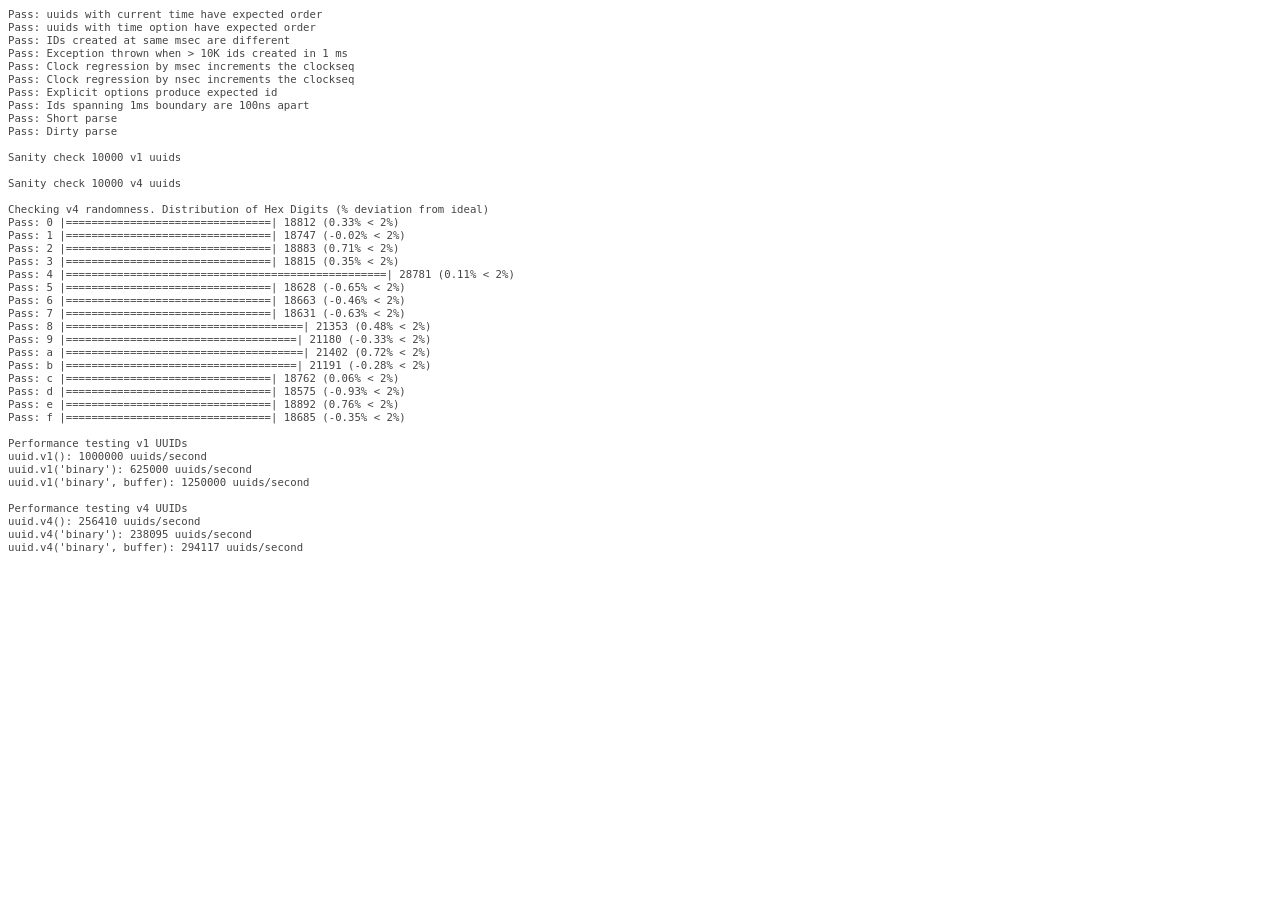
<file: node_modules/request/node_modules/node-uuid/test/test.html>
<html>
  <head>
    <style>
      div {
        font-family: monospace;
        font-size: 8pt;
      }
      div.log {color: #444;}
      div.warn {color: #550;}
      div.error {color: #800; font-weight: bold;}
    </style>
    <script src="../uuid.js"></script>
  </head>
  <body>
    <script src="./test.js"></script>
  </body>
</html>
</file>
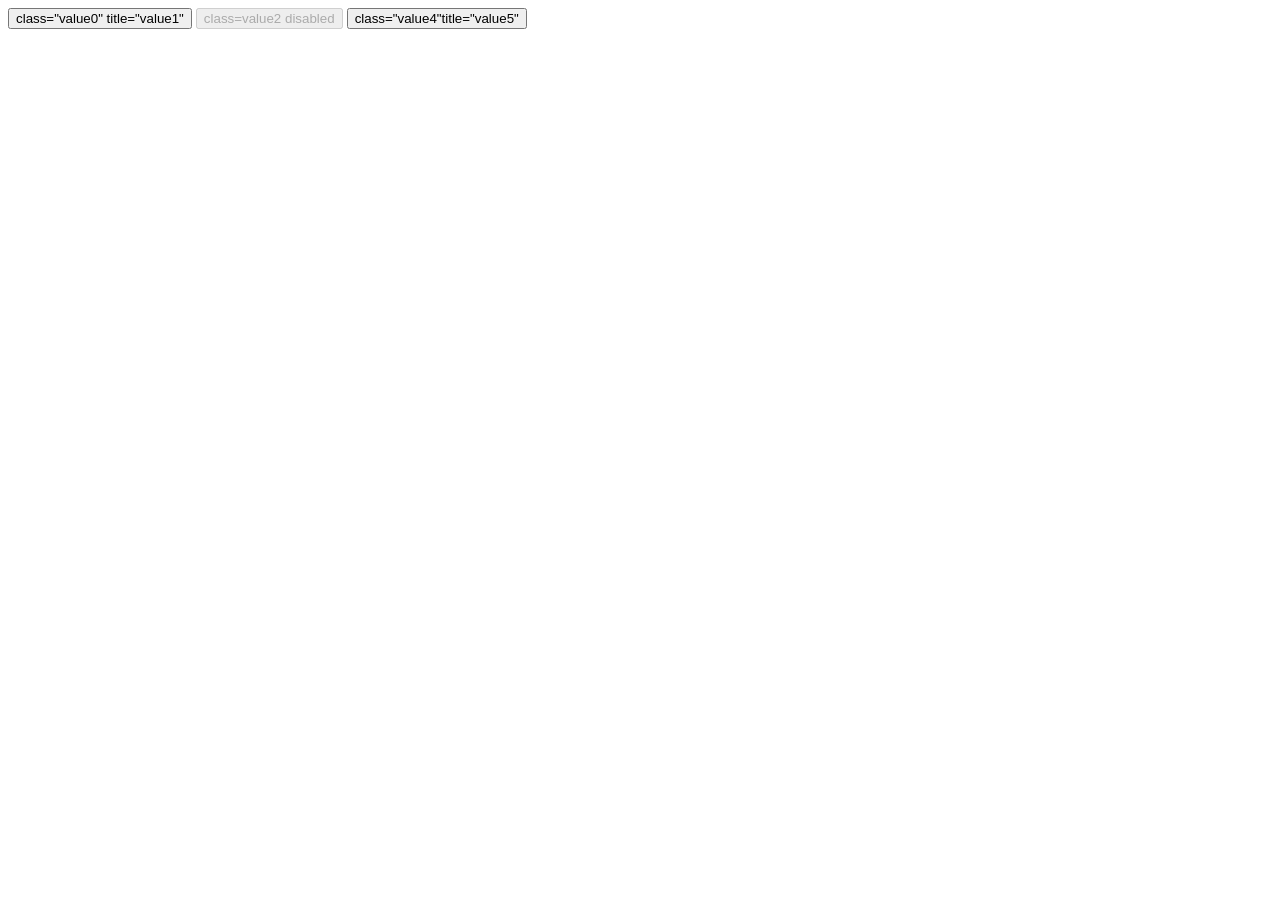
<file: node_modules/cheerio/node_modules/htmlparser2/test/Documents/Attributes.html>
<!doctype html>
<html>
<head>
	<title>Attributes test</title>
</head>
<body>
	<!-- Normal attributes -->
	<button id="test0" class="value0" title="value1">class="value0" title="value1"</button>

	<!-- Attributes with no quotes or value -->
	<button id="test1" class=value2 disabled>class=value2 disabled</button>

	<!-- Attributes with no space between them. No valid, but accepted by the browser -->
	<button id="test2" class="value4"title="value5">class="value4"title="value5"</button>
</body>
</html>
</file>
